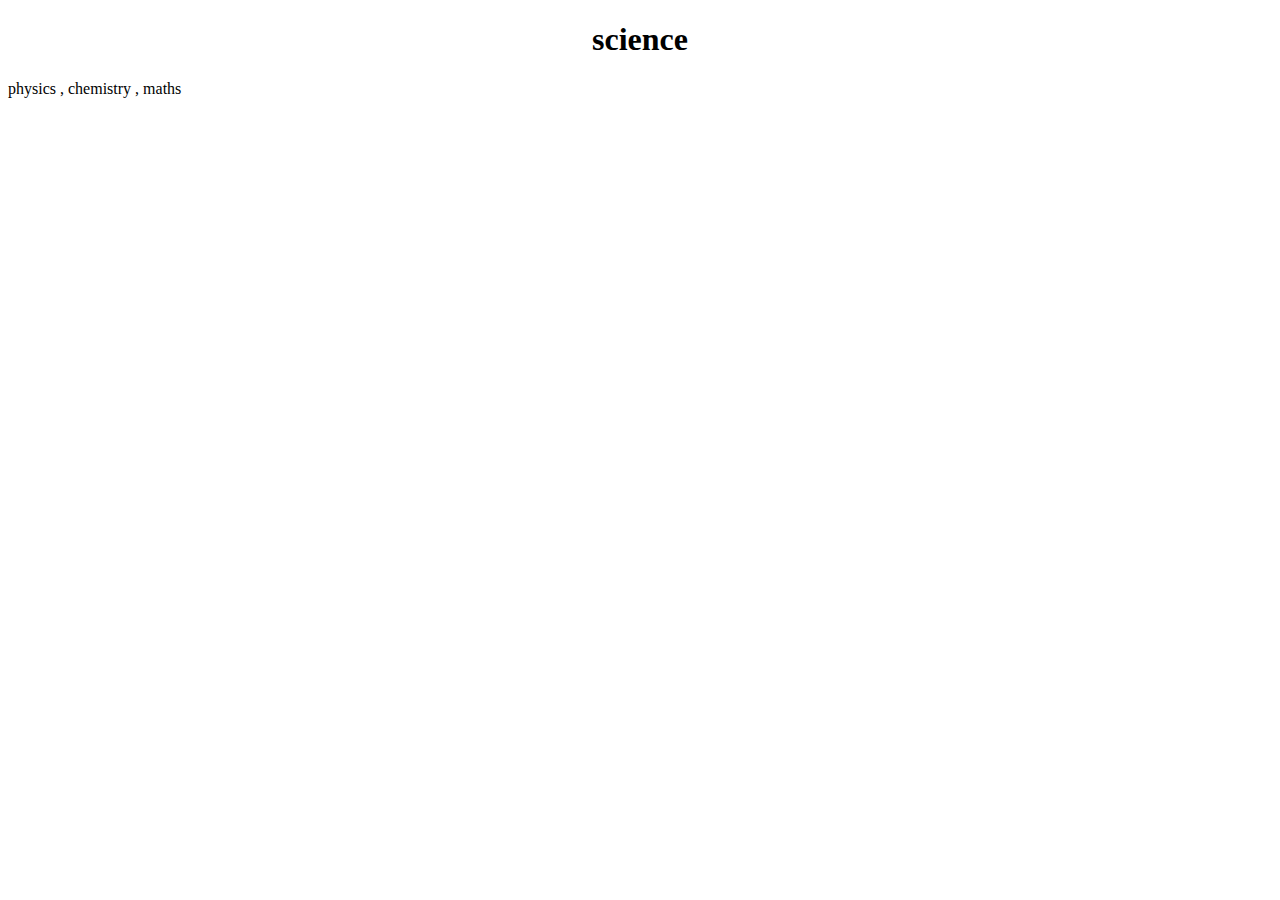
<file: index.html>
<!DOCTYPE html>
<html>
<head>
<title>WEB DESIGN</title>
</head>
<body>
<form action="/index1.html"method="get">
<h1 align="center">science</h1>
<p> physics , chemistry , maths  </p>
</form>
</body>
</html>
</file>
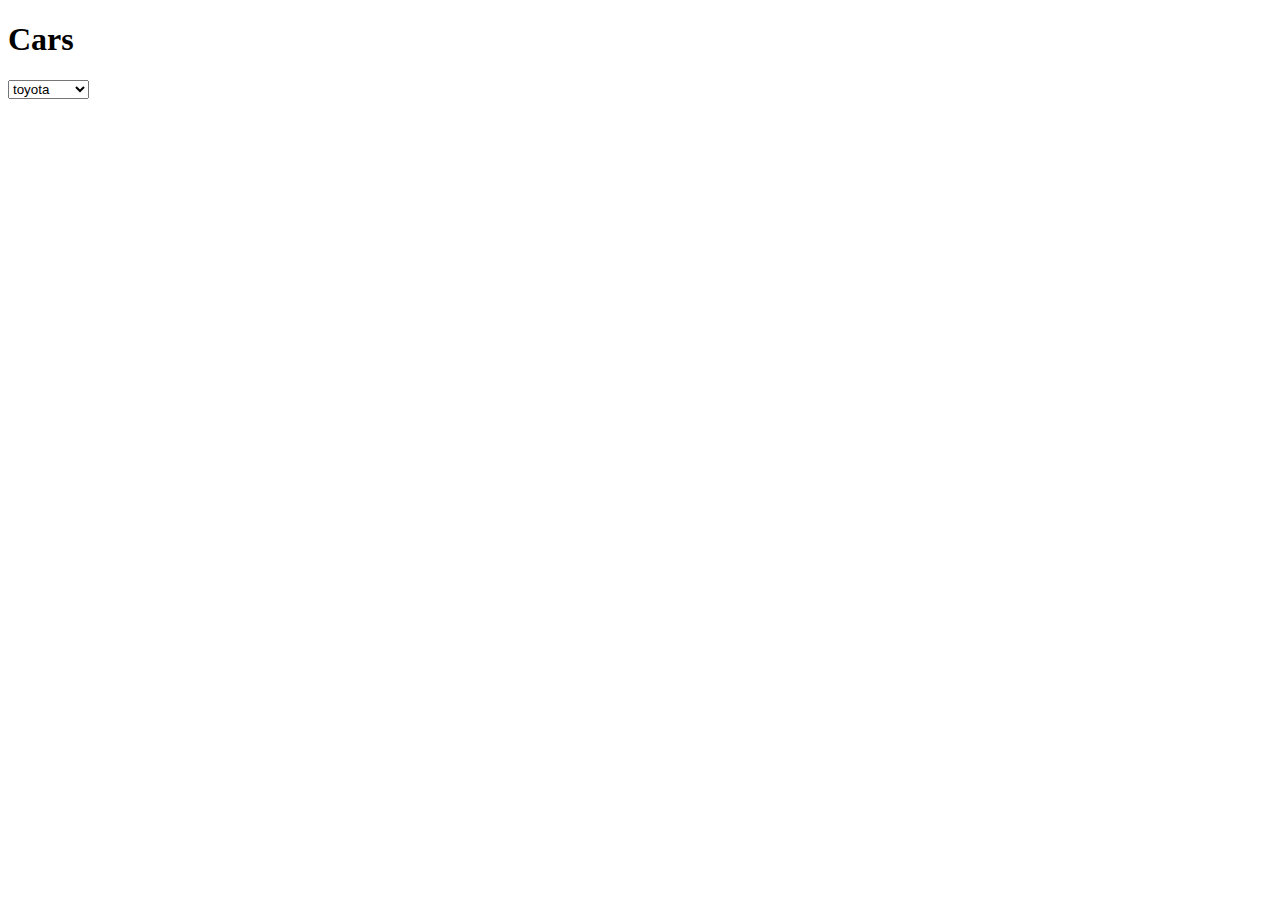
<file: drop.html>
<!DOCTYPE html>
<html>
<head>
<title>WEBSITE</title>
</head>
<body>
<form>
<h1>Cars</h1>
<select name="cars"id="cars'>
<option>chose a car </option>
<option value ="volvo">volvo</option>
<option value ="toyota">toyota</option>
<option value ="mercedes">mercedes</option>
<option value ="audi">audi</option>
</select>
</from>
</body>
</html>
</file>
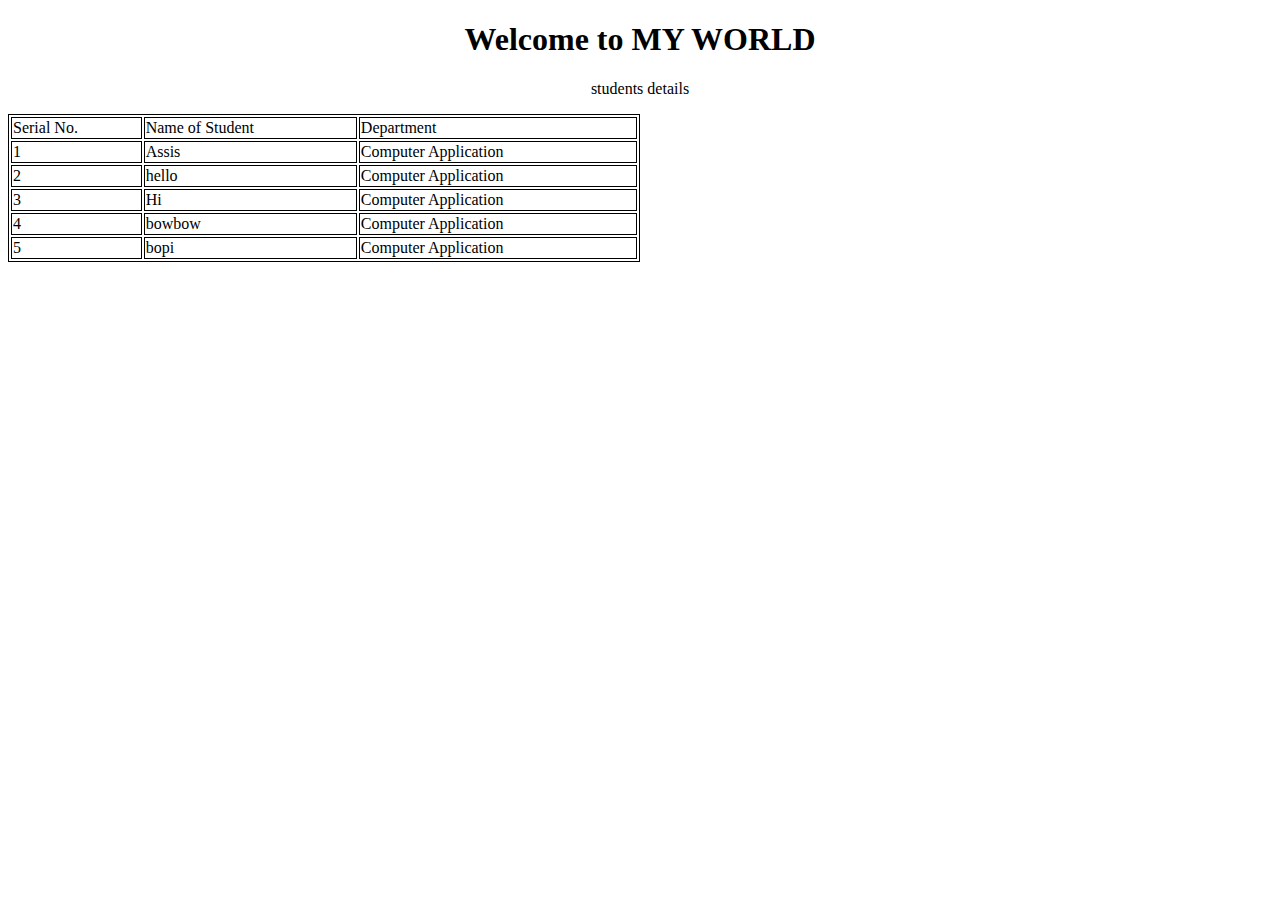
<file: information 2.html>
<!DOCTYPE html>
<html>
<style>
table , th ,td {
border:1px solid black;
}
</style>
<head>
<title>WEB DESIGN</title>
</head>
<body> 
<from action="/index1.html" method="get">
<h1 align="center">Welcome to MY WORLD </h1>
<p align="center">students details</p>
<table style="width:50%">
<tr>
<td> Serial No.</td>
<td> Name of Student </td>
<td> Department </td>
</tr>
<tr>
<td>1</td>
<td>Assis</td>
<td>Computer Application</td>
</tr>
<tr>
<td>2</td>
<td>hello</td>
<td>Computer Application</td>
</tr>
<tr>
<td>3</td>
<td>Hi</td>
<td>Computer Application</td>
</tr>
<tr>
<td>4</td>
<td>bowbow</td>
<td>Computer Application</td>
</tr><tr>
<td>5</td>
<td>bopi</td>
<td>Computer Application</td>
</tr>
</table>
</form>
</body>
</html>
</file>
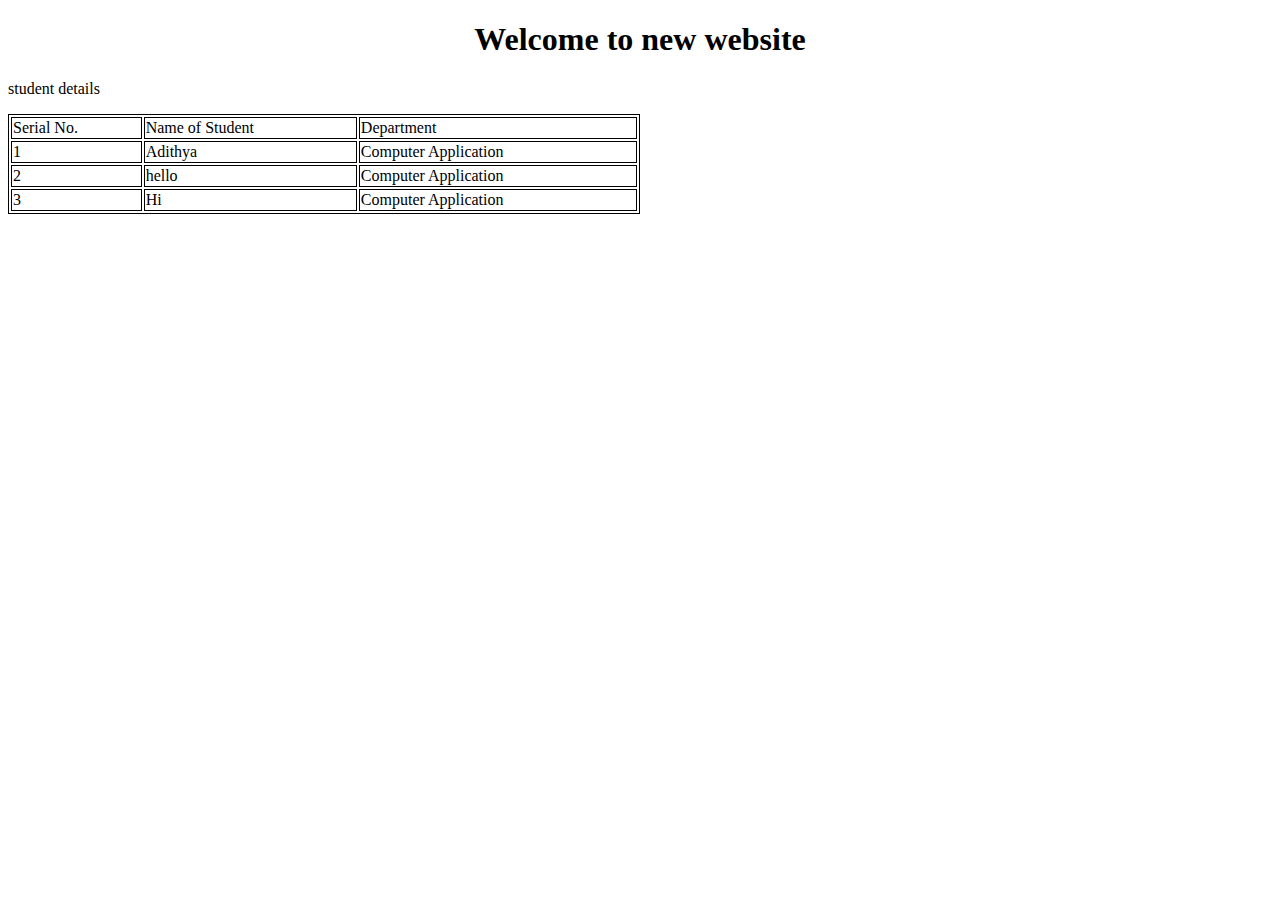
<file: information.html>
<!DOCTYPE html>
<html>
<style>
table , th ,td {
border:1px solid black;
}
</style>
<head>
<title>WEB DESIGN</title>
</head>
<body>
<form action="/index1.html" method="get">
<h1 align="center">Welcome to new website </h1>
<p> student details </p>
<table style="width:50%"
<tr>
<td> Serial No.</td>
<td> Name of Student </td>
<td> Department </td>
</tr>
<tr>
<td>1</td>
<td>Adithya</td>
<td>Computer Application</td>
</tr>
<tr>
<td>2</td>
<td>hello</td>
<td>Computer Application</td>
</tr><tr>
<td>3</td>
<td>Hi</td>
<td>Computer Application</td>
</tr>
</table>
</form>
</body>
</html>
</file>
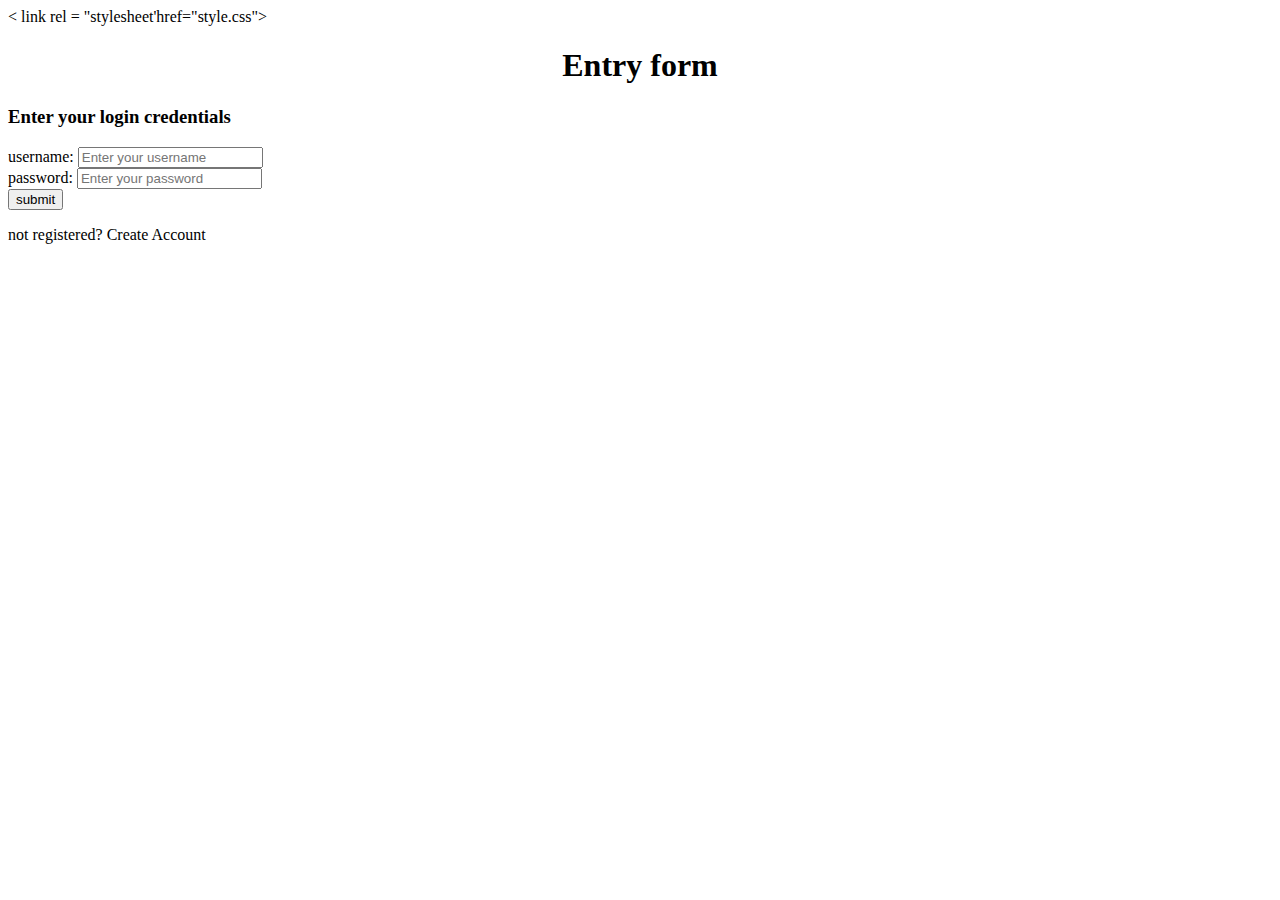
<file: login.html>
<!DOCTYPE html>
<html>
<body>
<title> HTML login from </title>
< link rel = "stylesheet'href="style.css">
</head>
<body> 
<div class="main">
<h1 align="center"> Entry form </h1>
<h3> Enter your login credentials </h3>
<from action = "">
<label for ="first">username:</label>
<input type = "text" id="first" name="first" placeholder = "Enter your username">
<br>
<label for ="password">password:</label>
<input type="password"id = "password" name ="password" placeholder="Enter your password">
<div class ="wrap">
<button type = "submit" on click="solve()">submit </button>
</div>
<form>
<p> not registered?
<a heef = "reigistration.html" style = "text.decoration:none;"> Create Account </a>
</p>
</div>
</body>
</html>
</file>
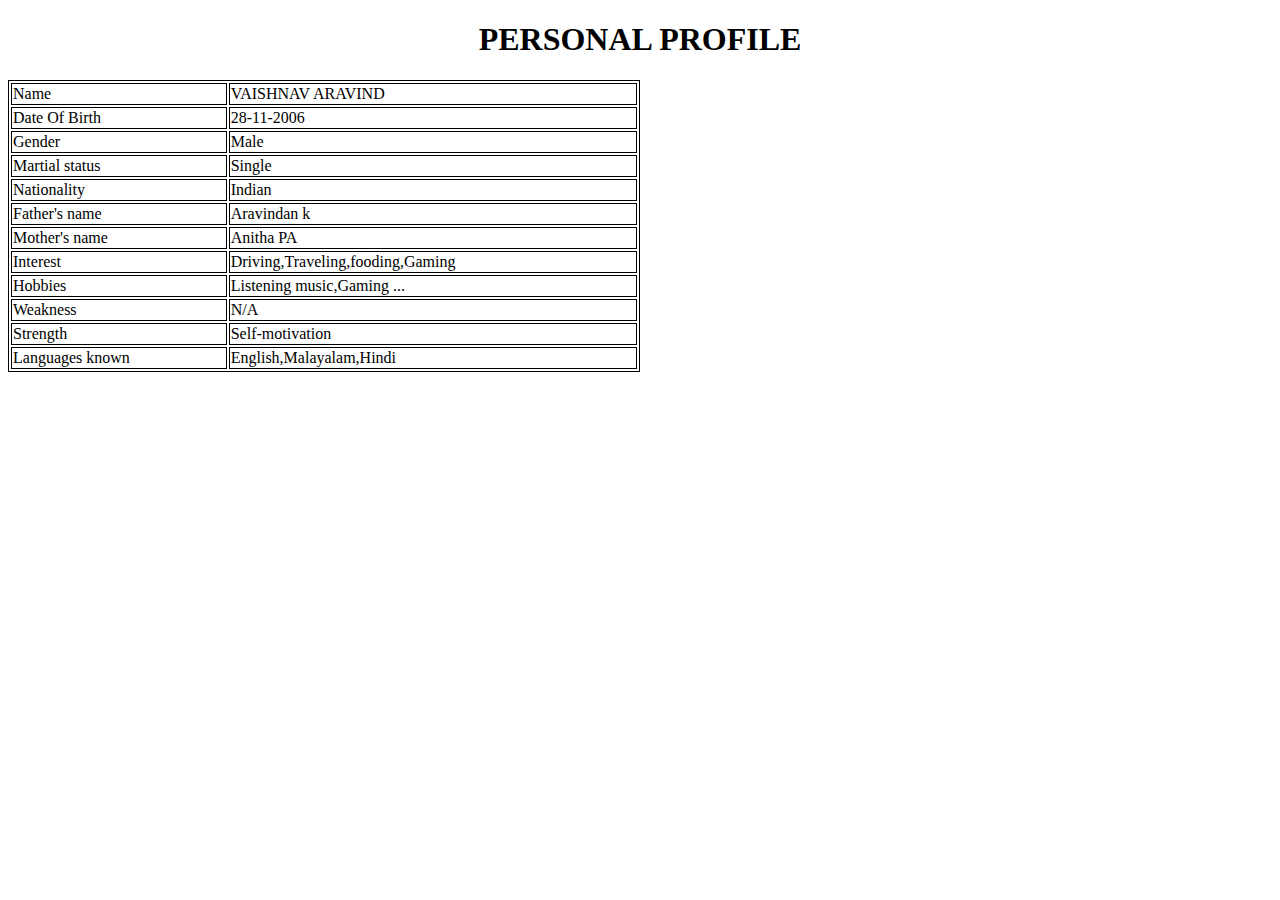
<file: my self.html>
<!DOCTYPE html>
<html>
<style>
table , th ,td {
border:1px solid black;
}
</style>
<head>
<title>PERSONAL PROFILE</title>
</head>
<body> 
<from action="/index1.html" method="get">
<h1 align="center">PERSONAL PROFILE</h1>
<table style="width:50%">
<tr>
<td>Name</td>
<td> VAISHNAV ARAVIND </td>
</tr>
<tr>
<td>Date Of Birth</td>
<td>28-11-2006</td>
</tr>
<tr>
<td>Gender</td>
<td>Male</td>
</tr>
<tr>
<td>Martial status</td>
<td> Single </td>
</tr>
<tr>
<td>Nationality</td>
<td>Indian</td>
</tr>
<tr>
<td>Father's name</td>
<td>Aravindan k</td>
</tr>
<tr>
<td>Mother's name</td>
<td>Anitha PA</td>
</tr>
<tr>
<td>Interest</td>
<td>Driving,Traveling,fooding,Gaming</td>
</tr>
<tr>
<td>Hobbies</td>
<td>Listening music,Gaming ...</td>
</tr>
<tr>
<td>Weakness</td>
<td>N/A</td>
</tr>
<tr>
<td>Strength</td>
<td>Self-motivation</td>
</tr>
<tr>
<td>Languages known</td>
<td>English,Malayalam,Hindi</td>
</tr>
</table>
</body>
</html>
</file>
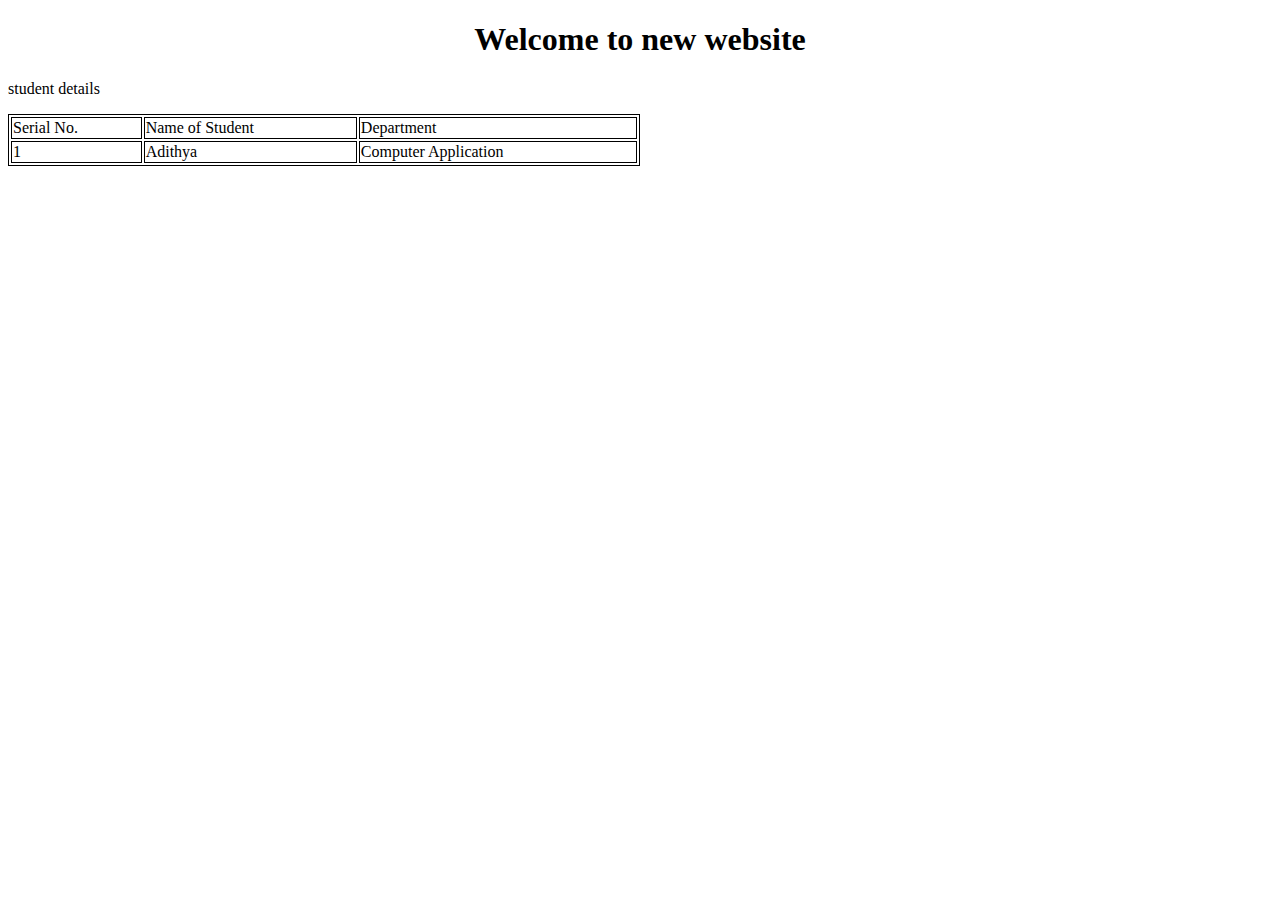
<file: student 2.html>
<!DOCTYPE html>
<html>
<style>
table , th ,td {
border:1px solid black;
}
</style>
<head>
<title>WEB DESIGN</title>
</head>
<body>
<form action="/index1.html" method="get">
<h1 align="center">Welcome to new website </h1>
<p> student details </p>
<table style="width:50%"
<tr>
<td> Serial No.</td>
<td> Name of Student </td>
<td> Department </td>
</tr>
<tr>
<td>1</td>
<td>Adithya</td>
<td>Computer Application</td>
</tr>
</table>
</form>
</body>
</html>
</file>
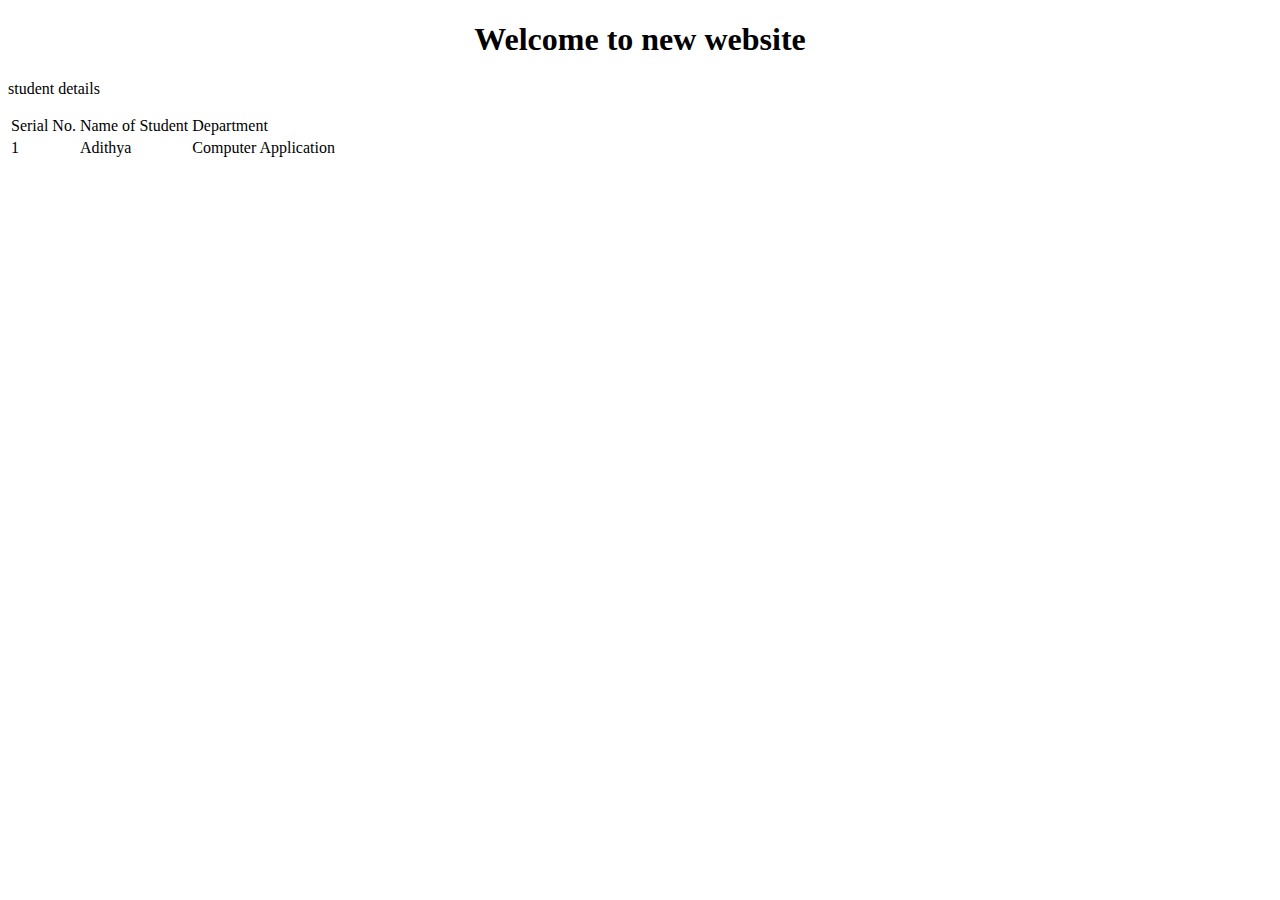
<file: student.html>
<!DOCTYPE html>
<html>
<head>
<title>WEB DESIGN</title>
</head>
<body>
<form action="/index1.html" method="get">
<h1 align="center">Welcome to new website </h1>
<p> student details </p>
<table>
<tr>
<td> Serial No.</td>
<td> Name of Student </td>
<td> Department </td>
</tr>
<tr>
<td>1</td>
<td>Adithya</td>
<td>Computer Application</td>
</tr>
</table>
</form>
</body>
</html>
</file>
